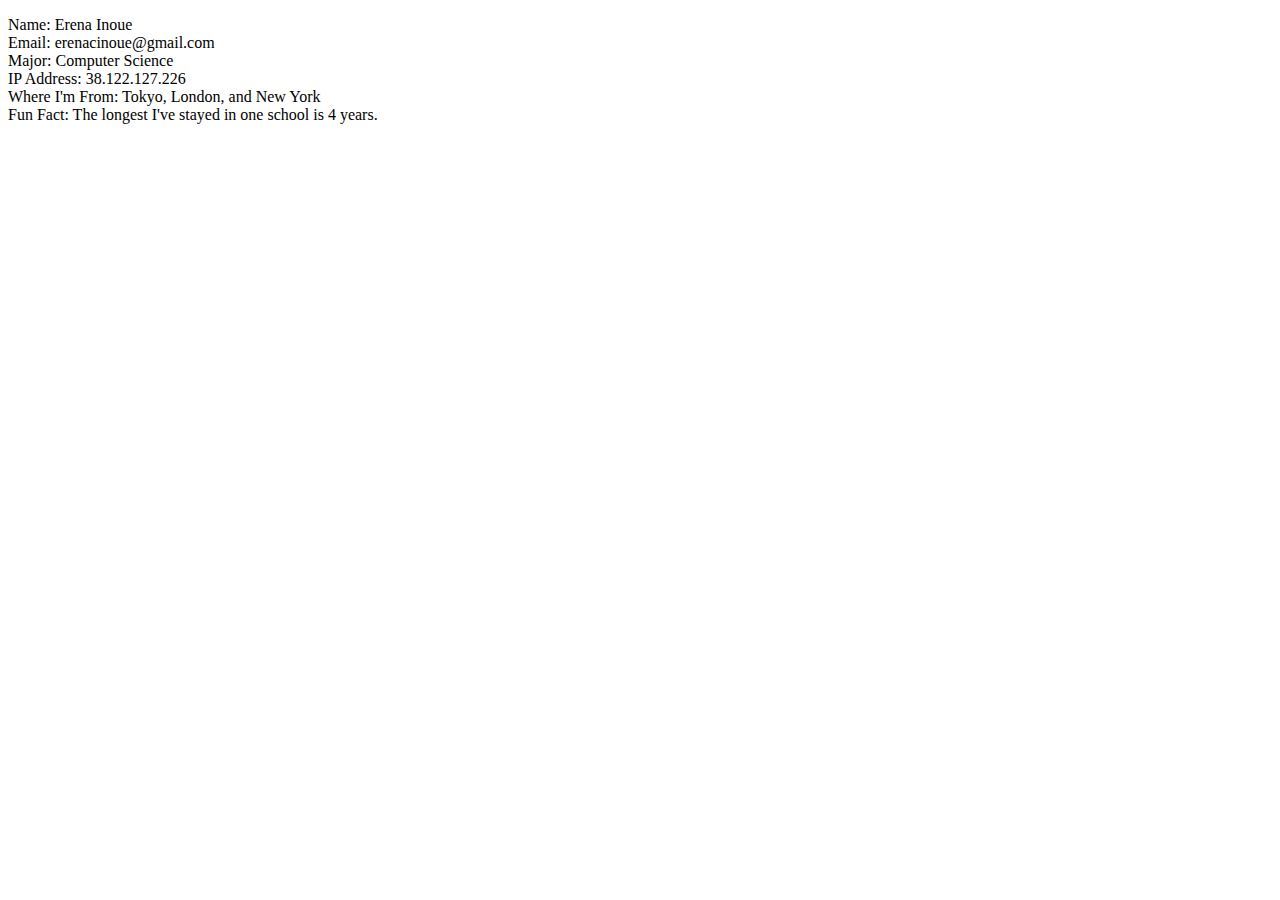
<file: index.html>
<!-- Name: Erena Inoue
   COMP 20
   Week 2 homework
   January 20th 2020 -->

<!DOCTYPE html>
<html>
	<head>
		<title>Simple Website</title>
	</head>
	<body>
		<p> Name: Erena Inoue<br />
			Email: erenacinoue@gmail.com<br />
			Major: Computer Science<br />
			IP Address: 38.122.127.226<br />
			Where I'm From: Tokyo, London, and New York<br />
			Fun Fact: The longest I've stayed in one school is 4 years.</p>
	</body>
</html>
</file>
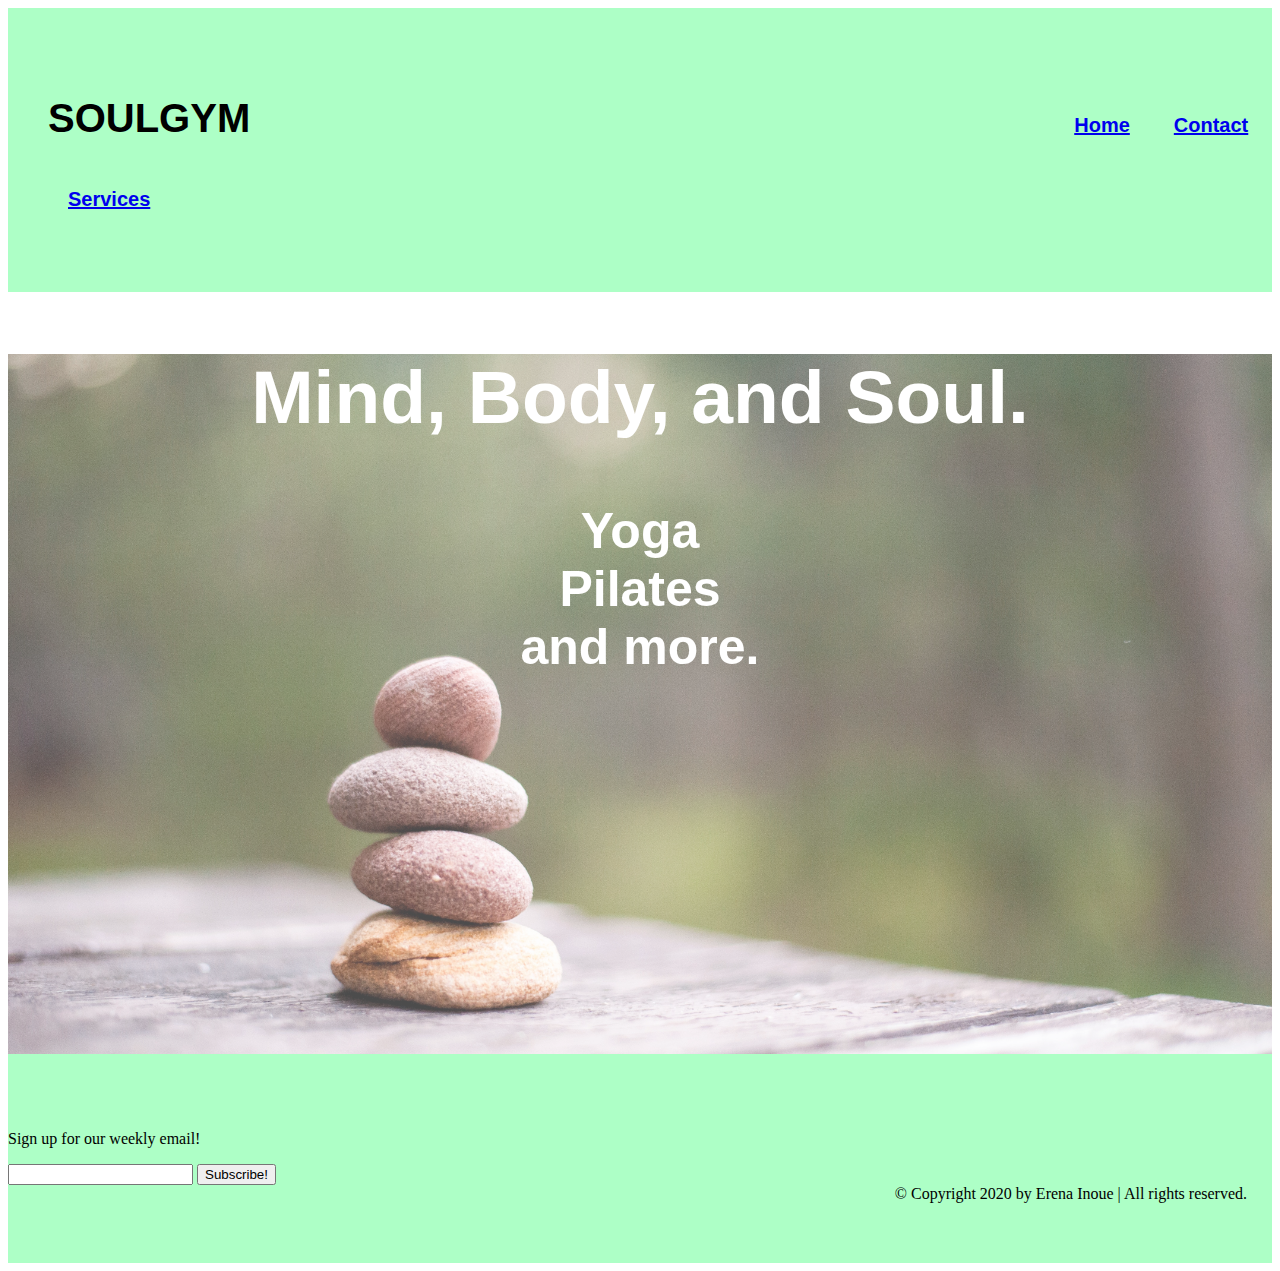
<file: hw2/index.html>
<!DOCTYPE html>
<html>
	<meta charset="UTF-8">
<head>
	<title>SoulGym</title>
	<link rel="stylesheet" type="text/css" href="design.css">
</head>

<body>
	<header> 
	 	<ul class='navi'>
	 		<h1>SOULGYM</h1>
 			<li><a href="index.html">Home</a></li>
 			<li><a href="contact.html">Contact</a></li>
 			<li><a href="services.html">Services</a></li>
	 	</ul>
	</header>
	 <div class='background'>
	 	<h2>Mind, Body, and Soul.</h2>
	 	<h3>
	 	Yoga<br>
	 	Pilates<br>
	 	and more. </h3>
	 </div>
	 <footer>
	 	<form>
	 		<p>Sign up for our weekly email!</p>
	 		<input type="text" email="email"> 
	 		<input type="submit" value="Subscribe!">
	 	</form>
	 	<div class='copyright'>© Copyright 2020 by Erena Inoue | All rights reserved.</div>
	 </footer>
</body>
</html>
</file>
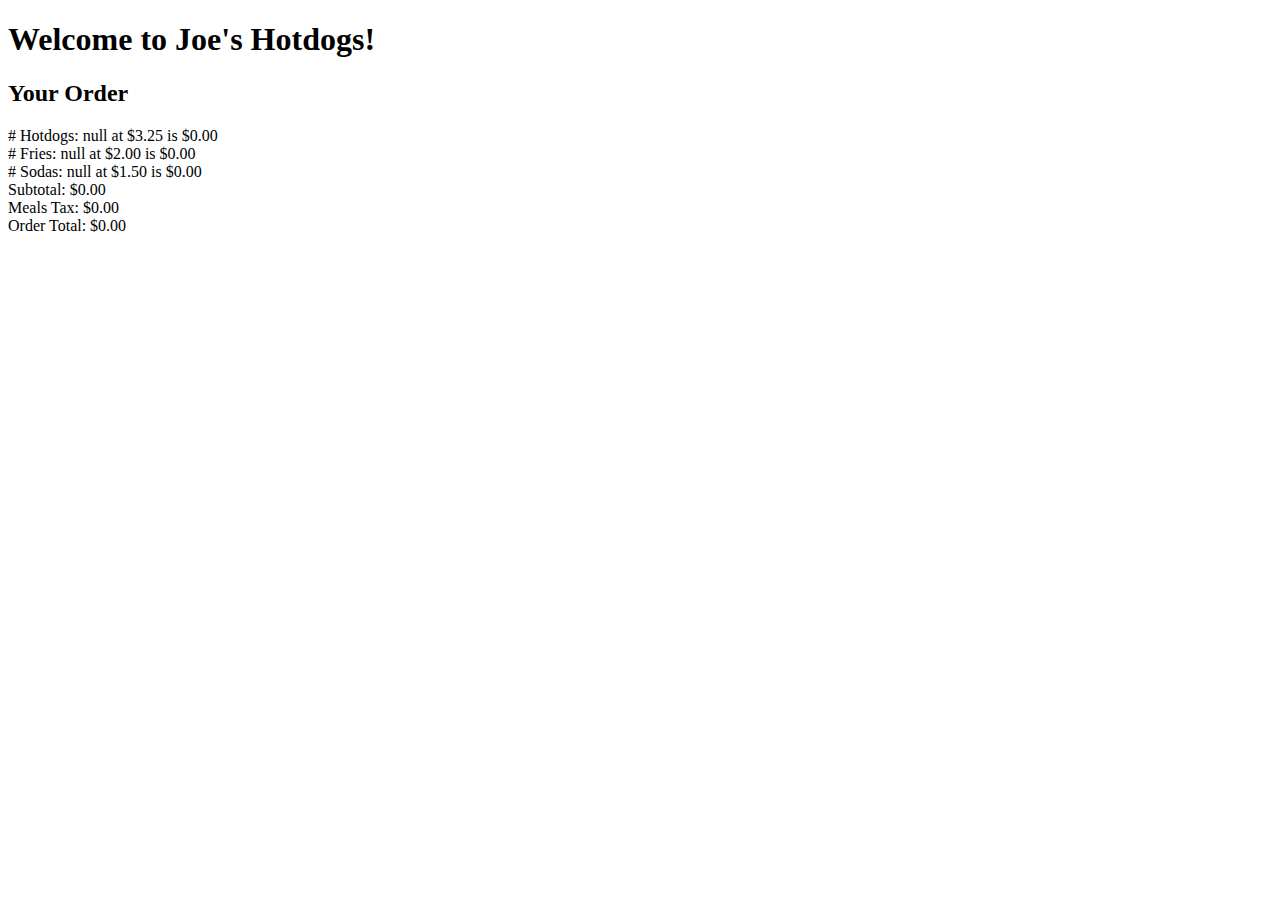
<file: hw4/index.html>
<!DOCTYPE html>
<html>
    <head>
    <meta charset="utf-8">
    <title>Joe's Hotdog Stand</title>
    </head>
    <body>
        <h1>Welcome to Joe's Hotdogs!</h1>
        <h2>Your Order</h2>
        <script language="javascript">
            hotdogs = prompt("How many hotdogs?", "1");
            price_h = 3.25 * hotdogs;
            document.write("# Hotdogs: ", hotdogs, " at $3.25 is $", 
                           price_h.toFixed(2), "<br>");
            fries = prompt("How many fries?", "1");
            price_f = 2.00 * fries;
            document.write("# Fries: ", fries, " at $2.00 is $", 
                           price_f.toFixed(2), "<br>");
            sodas = prompt("How many sodas?", "1");
            price_s = 1.50 * sodas;
            document.write("# Sodas: ", sodas, " at $1.50 is $", 
                           price_s.toFixed(2), "<br>");
            subtotal = price_h + price_f + price_s;
            if (subtotal >= 20.00) {
            subtotal = subtotal * 0.9;
                document.write("You qualified for our 10% discount :)<br>",
                               "Subtotal: $", subtotal.toFixed(2), "<br>");
            }
            else {
                document.write("Subtotal: $", subtotal.toFixed(2), "<br>");
            }
            tax = subtotal * 0.0625;
            document.write("Meals Tax: $", tax.toFixed(2), "<br>");
            total = subtotal + tax;
            document.write("Order Total: $", total.toFixed(2), "<br>");
        </script>
    </body>
</html>
</file>
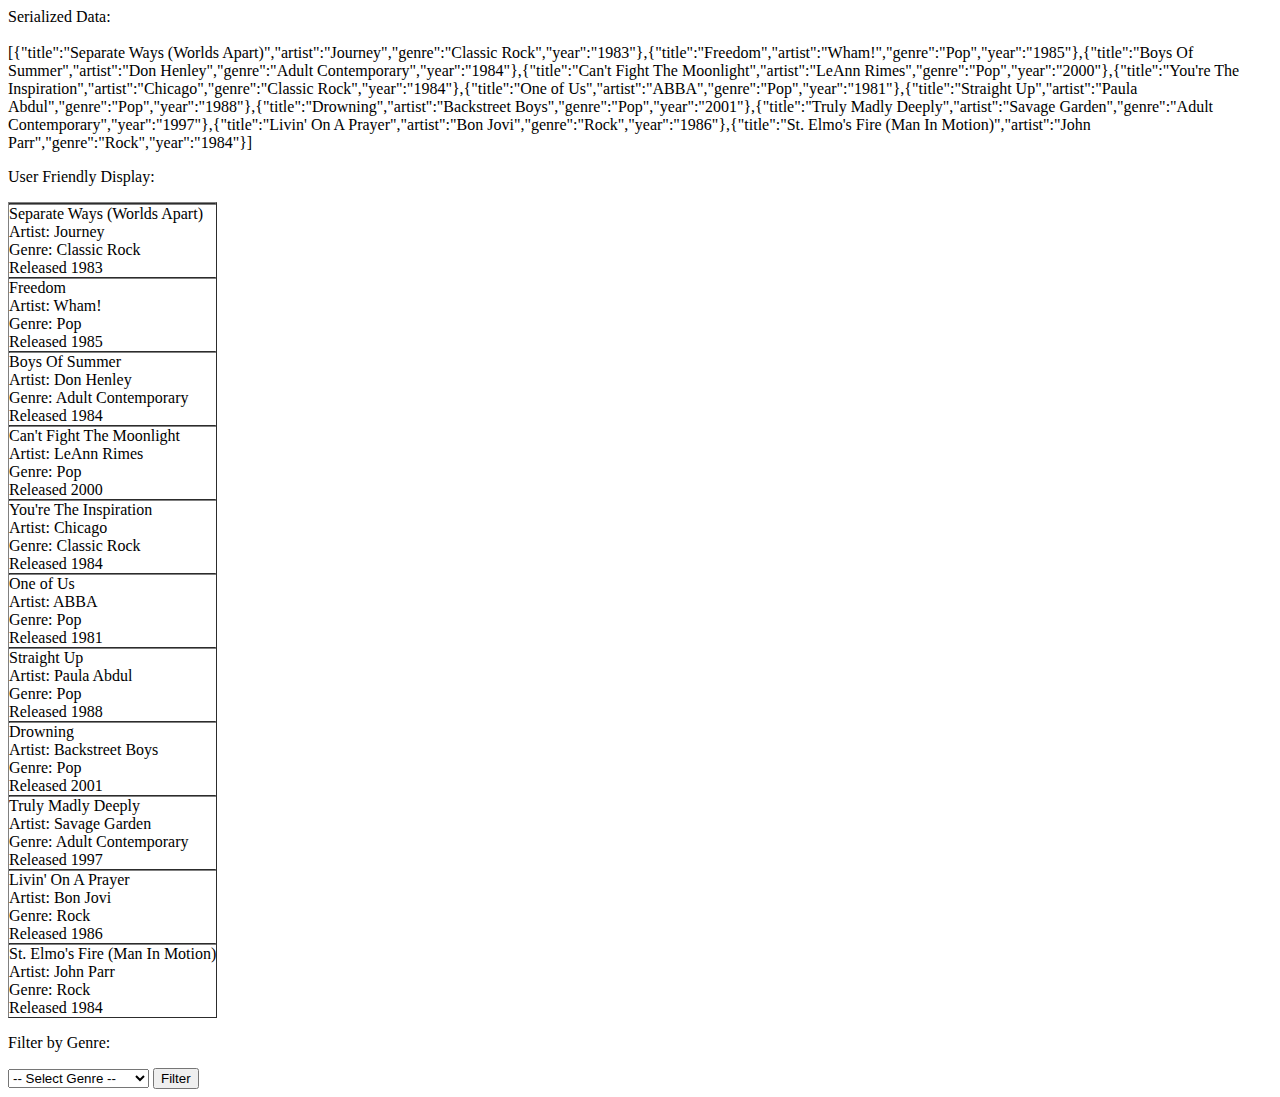
<file: hw8/index.html>
<!DOCTYPE HTML>
<html>
	<head>
		<meta charset="utf-8">
		<title>Setlist JSON</title>
        <script src="https://ajax.googleapis.com/ajax/libs/jquery/2.1.1/jquery.min.js"></script>
	</head>
		<script>
            // PART 1: JSON
            var setlist = [
                            {
                                "title": "Separate Ways (Worlds Apart)",
                                "artist": "Journey",
                                "genre": "Classic Rock",
                                "year": "1983"
                            },
                            {
                                "title": "Freedom",
                                "artist": "Wham!",
                                "genre": "Pop",
                                "year": "1985"
                            },
                            {
                                "title": "Boys Of Summer",
                                "artist": "Don Henley",
                                "genre": "Adult Contemporary",
                                "year": "1984"
                            },
                            {
                                "title": "Can't Fight The Moonlight",
                                "artist": "LeAnn Rimes",
                                "genre": "Pop",
                                "year": "2000"
                            },
                            {
                                "title": "You're The Inspiration",
                                "artist": "Chicago",
                                "genre": "Classic Rock",
                                "year": "1984"
                            },
                            {
                                "title": "One of Us",
                                "artist": "ABBA",
                                "genre": "Pop",
                                "year": "1981"
                            },
                            {
                                "title": "Straight Up",
                                "artist": "Paula Abdul",
                                "genre": "Pop",
                                "year": "1988"
                            },
                            {
                                "title": "Drowning",
                                "artist": "Backstreet Boys",
                                "genre": "Pop",
                                "year": "2001"
                            },
                            {
                                "title": "Truly Madly Deeply",
                                "artist": "Savage Garden",
                                "genre": "Adult Contemporary",
                                "year": "1997"
                            },
                            {
                                "title": "Livin' On A Prayer",
                                "artist": "Bon Jovi",
                                "genre": "Rock",
                                "year": "1986"
                            },
                            {
                                "title": "St. Elmo's Fire (Man In Motion)",
                                "artist": "John Parr",
                                "genre": "Rock",
                                "year": "1984"
                            }
                        ];
            // PART 2: Serialized data and display
            var jsonString = JSON.stringify(setlist);
            document.write("Serialized Data:", "<br><br>", jsonString); 
            
            var songs = JSON.parse(jsonString);
            
            // PART 3: User friendly display
            $(document).ready(function () {
                for (var i = 0; i < songs.length; i++) {
                    $('table').append('<tr><td>', songs[i].title, '<br>Artist: ', songs[i].artist, '<br>Genre: ', songs[i].genre, '<br>Released ', songs[i].year, '</td></tr>');
                }
            });
            
            // PART 4: Filtering the data by genre
            var toPrint = "";
            $(document).ready(function() {
                $('select').change(function () {
                    toPrint = "Song(s) that is/are of the genre you selected are: <br/><br/>"
                    var pickedGenre = $(this).find(':selected').val();
                    for (var i = 0; i < songs.length; i++) {
                        if (songs[i].genre == pickedGenre) {
                            toPrint += (songs[i].title + '<br/>');
                        }
                    }
                });
                $('button').click(function() {
                    document.write(toPrint);
                });
            });
            
        </script>  
    <body>
        <p>User Friendly Display: </p>
        <table border="1px" cellspacing="0" cellpadding="0"></table>
        
        <p>Filter by Genre: </p>
        <form>
            <select id="genre">
                <option value="NULL">-- Select Genre --</option>
                <option value="Classic Rock">Classic Rock</option>
                <option value="Pop">Pop</option>
                <option value="Adult Contemporary">Adult Contemporary</option>
                <option value="Rock">Rock</option>
            </select>
            <button type="button">Filter</button>
        </form>
	</body>

</html>
</file>
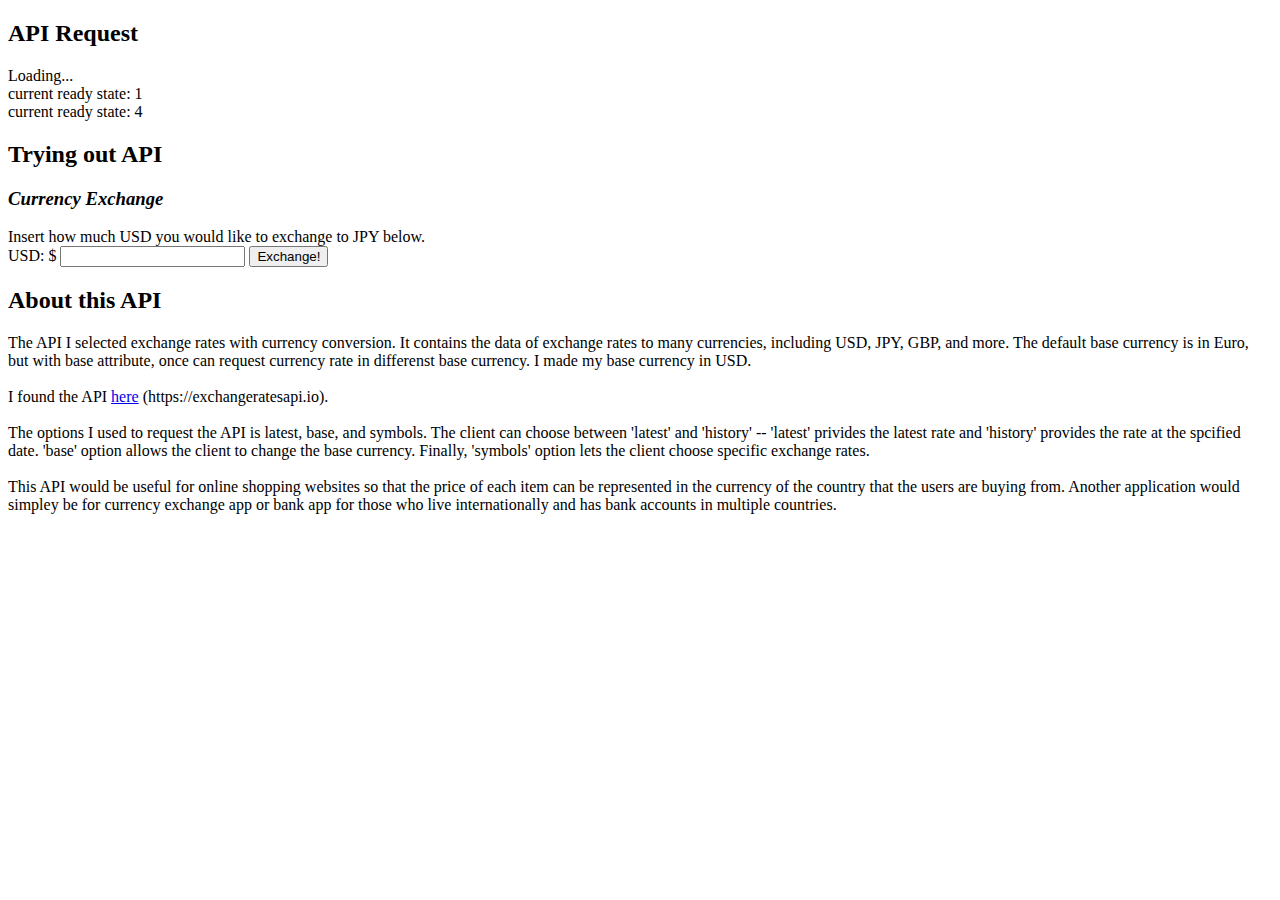
<file: hw9/index.html>
<!doctype html>
<html>
    <head>
        <title>API Homework</title>
        <meta charset="utf-8">
        <script>
            
            function loadData() { 
                request = new XMLHttpRequest();

                request.open("GET", "https://api.exchangeratesapi.io/latest?base=USD", true);
                
                document.getElementById("status").innerHTML += "<br>current ready state: " + request.readyState;
                
                request.onreadystatechange = function () {
                    document.getElementById("status").innerHTML += "<br>current ready state: " + request.readyState;
  
                    if (request.readyState == 4 && request.status == 200) 
                    {
                        document.getElementById("status").innerHTML += "<br><br>Raw data with USD base:<br>" + request.responseText;
                        obj = JSON.parse(request.responseText);
                        document.getElementById("header").innerHTML += "Rate as of "  + obj.date + " is: " + obj.rates.JPY + "<br><br>";
                    }
                    else if (request.readyState == 4 && request.status != 200) 
                    {
                       document.getElementById("coordData").innerHTML += "<br>Request failed!";
                    }
                }
                request.send();
            }
            
            function USDtoJPY() {
                request = new XMLHttpRequest();

                request.open("GET", "https://api.exchangeratesapi.io/latest?base=USD&symbols=JPY", true);
                
                request.onreadystatechange = function() {
                    if (request.readyState == 4 && request.status == 200) {
                        obj = JSON.parse(request.responseText);
                        var yenVal = document.getElementById("toExchange").value*obj.rates.JPY;
                        document.getElementById("result").innerHTML = "JPY: ¥ " + yenVal.toFixed(0) + "<br>";
                    }
                    else if (request.readyState == 4 && request.status != 200)  {
                       document.getElementById("coordData").innerHTML += "<br>Request failed!";
                    }  
                }
                request.send();
            }
            
        </script>
    </head>
    
    <body>
        <h2>API Request</h2>
    	<div id="status">Loading...</div>
    	<script language="javascript">
		  loadData();
	    </script>
        
        <h2>Trying out API</h2>
        <h3><em>Currency Exchange</em></h3>
        <div id="header">Insert how much USD you would like to exchange to JPY below.<br> </div>
        
        <label for="toExchange">USD: $</label>
        <input type="number" id="toExchange">
        <input type="submit" value="Exchange!" onclick="USDtoJPY()">
        <div id="result"></div>
        
        <h2>About this API</h2>
        <p>The API I selected exchange rates with currency conversion. It contains the data of exchange rates to many currencies, including USD, JPY, GBP, and more. The default base currency is in Euro, but with base attribute, once can request currency rate in differenst base currency. I made my base currency in USD. <br><br> I found the API <a href="https://exchangeratesapi.io">here</a> (https://exchangeratesapi.io). <br><br> The options I used to request the API is latest, base, and symbols. The client can choose between 'latest' and 'history' -- 'latest' privides the latest rate and 'history' provides the rate at the spcified date. 'base' option allows the client to change the base currency. Finally, 'symbols' option lets the client choose specific exchange rates. <br><br> This API would be useful for online shopping websites so that the price of each item can be represented in the currency of the country that the users are buying from. Another application would simpley be for currency exchange app or bank app for those who live internationally and has bank accounts in multiple countries. </p>
    </body>

</html>
</file>
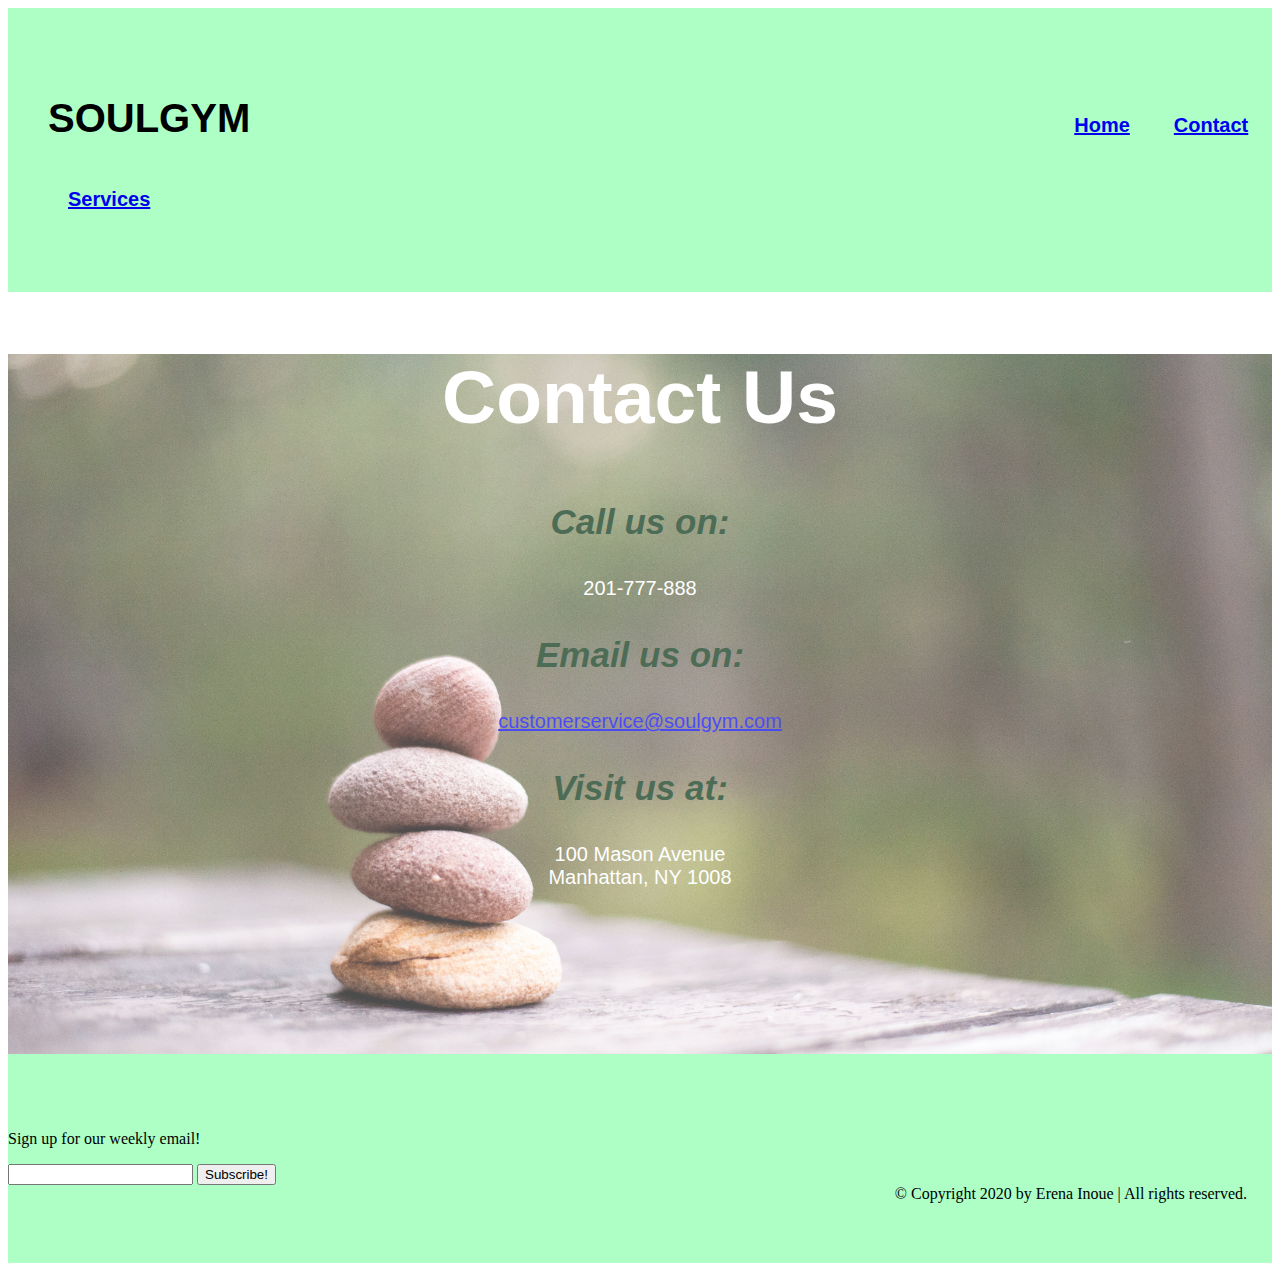
<file: hw2/contact.html>
<!DOCTYPE html>
<html>
	<meta charset="UTF-8">
<head>
	<title>SoulGym</title>
	<link rel="stylesheet" type="text/css" href="design.css">
	<style type="text/css">
		h3 {
			font-size: 35px;
			color:#032e10;
		}
	</style>
</head>

<body>
	<header> 
	 	<ul class='navi'>
	 		<h1>SOULGYM</h1>
 			<li><a href="index.html">Home</a></li>
 			<li><a href="contact.html">Contact</a></li>
 			<li><a href="services.html">Services</a></li>
	 	</ul>
	</header>
	 <div class='background'>
	 	<h2>Contact Us</h2>
	 	<div class='intro'>
	 		<h3><em>Call us on:</em></h3>
	 		201-777-888<br>
	 		<h3><em>Email us on:</em></h3>
	 		<a href="mailto:customerservice@soulgym.com">
	 		customerservice@soulgym.com</a><br>
	 		<h3><em>Visit us at:</em></h3>
	 		100 Mason Avenue<br>
	 		Manhattan, NY 1008<br>
	 	</div>
	 </div>
	 <footer>
	 	<form>
	 		<p>Sign up for our weekly email!</p>
	 		<input type="text" email="email"> 
	 		<input type="submit" value="Subscribe!">
	 	</form>
	 	<div class='copyright'>© Copyright 2020 by Erena Inoue | All rights reserved.</div>
	 </footer>
</body>

</html>
</file>
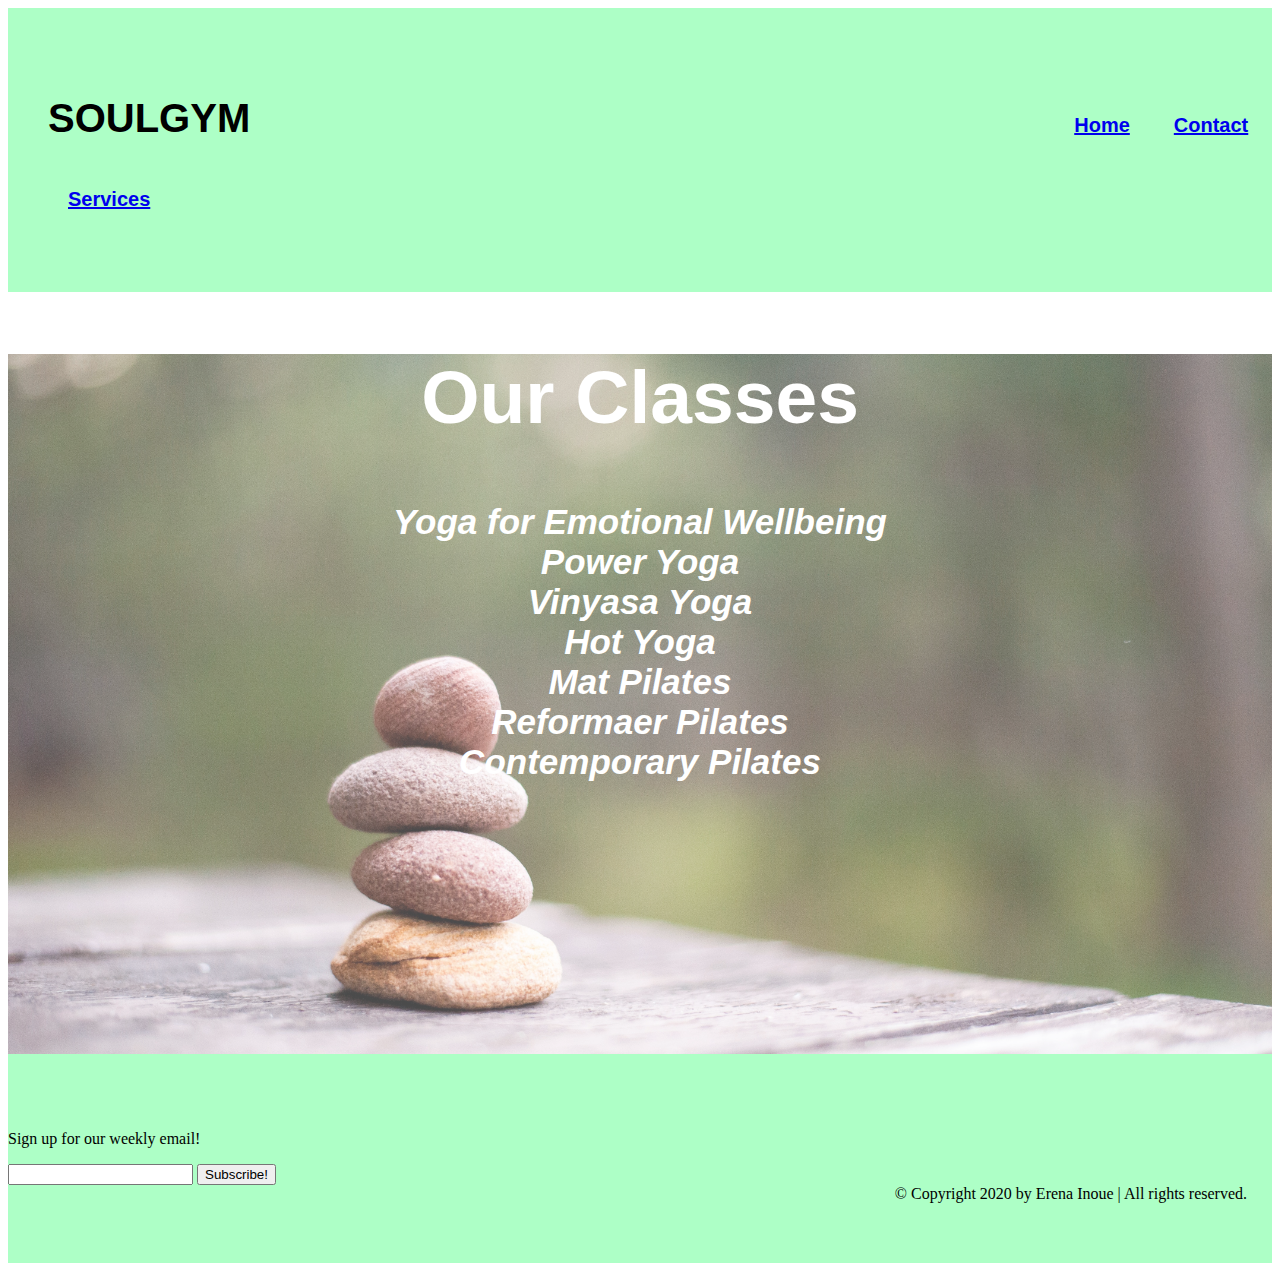
<file: hw2/services.html>
<!DOCTYPE html>
<html>
	<meta charset="UTF-8">
<head>
	<title>SoulGym</title>
	<link rel="stylesheet" type="text/css" href="design.css">
	<style type="text/css">
		h3 {
			font-size:35px;
			font-style:italic;
		}
	</style>
</head>

<body>
	<header> 
	 	<ul class='navi'>
	 		<h1>SOULGYM</h1>
 			<li><a href="index.html">Home</a></li>
 			<li><a href="contact.html">Contact</a></li>
 			<li><a href="services.html">Services</a></li>
	 	</ul>
	</header>
	 <div class='background'>
	 	<h2>Our Classes</h2>
	 	<h3>
	 	Yoga for Emotional Wellbeing<br>
	 	Power Yoga<br>
	 	Vinyasa Yoga<br>
	 	Hot Yoga<br>
	 	Mat Pilates<br>
	 	Reformaer Pilates<br>
	 	Contemporary Pilates<br>
		</h3>
	 </div>
	 <footer>
	 	<form>
	 		<p>Sign up for our weekly email!</p>
	 		<input type="text" email="email"> 
	 		<input type="submit" value="Subscribe!">
	 	</form>
	 	<div class='copyright'>© Copyright 2020 by Erena Inoue | All rights reserved.</div>
	 </footer>
</body>

</html>
</file>
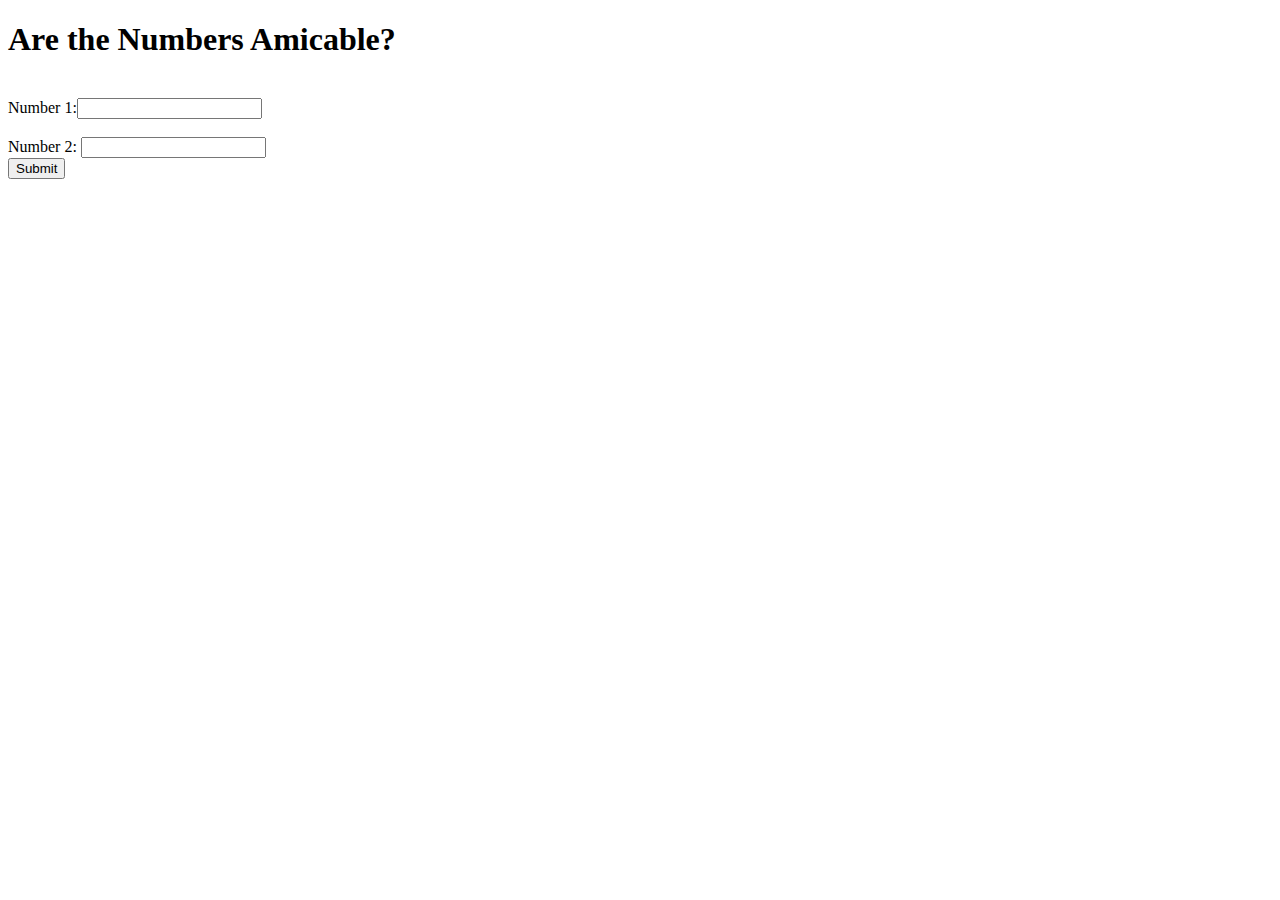
<file: hw5/amicable.html>
<!DOCTYPE html>
<html>
    <head>
        <meta charset="utf-8">
		<title>Amicable Numbers</title>
    </head>
    <body>
	<h1>Are the Numbers Amicable?</h1>
        <form>
            <br>Number 1:<input id='num1' type='number'><br>
            <br>Number 2: <input id='num2' type='number'><br>
            <input type='button' value="Submit"
                   onclick = "readIn()">
        </form>
        <script language ="javascript">
            function readIn() {
                var num1 = document.getElementById('num1').value;
                var num2 = document.getElementById('num2').value;
                document.write("Your numbers are: ", num1, " and ", num2, "<br>");
                checkAmicable(num1, num2);
            }
            function isFactor(num, testNum) {
                if (num % testNum == 0) {
                    return true;
                }
                else {
                    return false;
                }
            }
//            document.write("isFactor(9,2) is ", isFactor(9, 2), "<br>");
            function showFactors(array) {
                for(var i = 0; i < array.length; i++) {
                    document.write(array[i], "&nbsp&nbsp");
                }
            }
//            var arr = new Array(5, 4, 2, 6); 
//            showFactors(arr);
            function addFactors(array) {
                var sum = 0;
                for (var i = 0; i < array.length; i++) {
                    sum += array[i];
                }
                return sum;
            }
//            var arr = [9, 8, 100];
//            document.write("sum is: ", addFactors(getFactors(220)));
            function getFactors(num) {
                var array = [1];
                var root = Math.sqrt(num);
                var index = 1;
                for (var i = 2; i <= root; i++) {
                    if (isFactor(num, i)) {
                        array[index] = i;
                        index++;
                        if (num/i != i) {
                            array[index] = num/i;
                            index++;
                        }
                    }
                    
                }
                return array;
            }
//            document.write("TESTING: <br>", "factor of 284 is ", getFactors(284));
            function checkAmicable(num1, num2) {
                var factors1 = getFactors(num1);
                document.write("factors1 is: ", factors1, "<br>");
                var factors2 = getFactors(num2);
                document.write("factors2 is: ", factors2, "<br>");
                var sum1 = addFactors(factors1);
                document.write("SUM1 is: ", sum1, "<br>");
                var sum2 = addFactors(factors2);
                document.write("SUM2 is: ", sum2, "<br>");
                if ((sum1 == num2) && (sum2 = num1)) {
                    document.write("The given numbers are amicable! <br>");
                }
                else {
                    document.write("The given numbers are not amicable <br>");
                }
            }
        </script>
    </body>
</html>
</file>
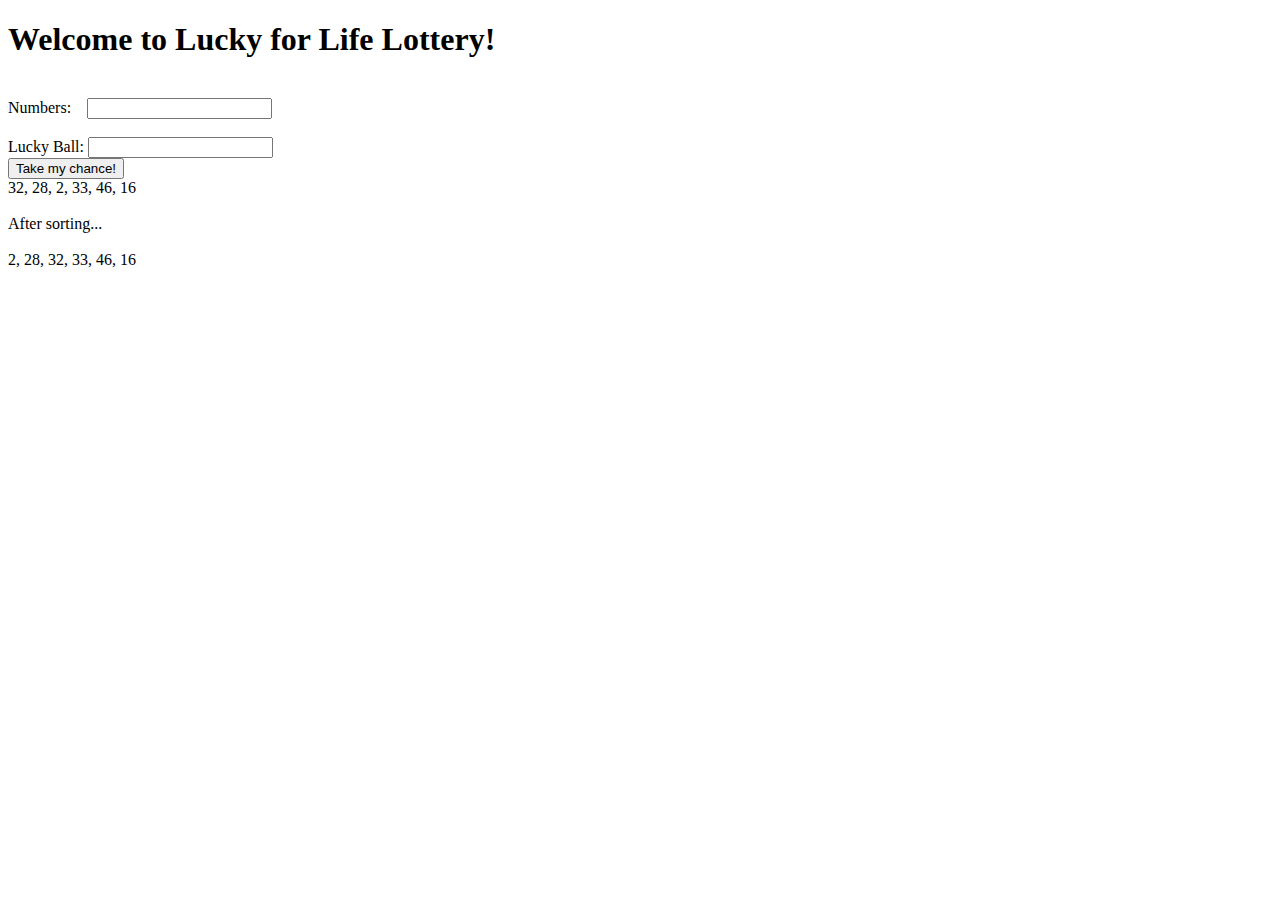
<file: hw5/lottery.html>
<!DOCTYPE html>
<html>
	<head>
		<meta charset="utf-8">
		<title>Lucky for Life Lottery</title>
	</head>
	<body>
        <h1>Welcome to Lucky for Life Lottery!</h1>
        <form>
            <br>Numbers:&nbsp&nbsp&nbsp <input id='numbers' type='text'><br>
            <br>Lucky Ball: <input id='luckyNumber' type='number'><br>
            <input type='button' value="Take my chance!"
                   onclick = "parse()">
        </form>
		<script language="javascript">
			var num1 = Math.floor(Math.random() * 48) + 1;
			var num2 = Math.floor(Math.random() * 48) + 1;
            if (num1 == num2) {
                num2 = Math.floor(Math.random() * 48) + 1;
            }
			var num3 = Math.floor(Math.random() * 48) + 1;
            if (num1 == num3 || num2 == num3) {
                num3 = Math.floor(Math.random() * 48) + 1;
            }
			var num4 = Math.floor(Math.random() * 48) + 1;
            if (num1 == num3 || num2 == num4 || num3 == num4) {
                num4 = Math.floor(Math.random() * 48) + 1;
            }
			var num5 = Math.floor(Math.random() * 48) + 1;
            if (num1 == num5 || num2 == num5 || num3 == num5 || num4 == num5) {
                num4 = Math.floor(Math.random() * 48) + 1;
            }
			var luckyNum = Math.floor(Math.random() * 18) + 1;
			var nums = [num1, num2, num3, num4, num5, luckyNum];
            var justNums = [num1, num2, num3, num4, num5];
			for (var i = 0; i < nums.length; i++) {
                if (i != 5)
				    document.write(nums[i], ",&nbsp");
                else
                    document.write(nums[i], "<br>");
			}        
            document.write("<br>After sorting...<br><br>");
            var sorted = justNums.sort(function(a, b){return a-b});
            sorted[5] = luckyNum;
            for (var i = 0; i < sorted.length; i++) {
                if (i == 5) {
                    document.write(luckyNum, "<br>");
                }
                else {
                    document.write(sorted[i], ",&nbsp");
                }
			}
            function parse() {
                var str = document.getElementById('numbers').value;
                var numArr = str.split(' ');
                checkMatch(numArr, sorted);
            }
            function checkMatch(array, sorted) {
                var pickedLuckyNum = document.getElementById('luckyNumber').value;
                var lucky = false;
                var match = 0;
                var intArr = [];
                for (var i = 0; i < 5; i++) {
                    var arrayi = parseInt(array[i], 10);
                    intArr[i] = arrayi;
                }
                var sorted2 = intArr.sort(function(a, b){return a-b});
                console.log(sorted2);
                for (var i = 0; i < 5; i++) {
                    for (var j = 0; j < 5; j++) {
                        if (sorted2[i] == sorted[j]) {
                            match++;
                        }
                    }
                }
                if (luckyNum == pickedLuckyNum) {
                    lucky = true;
                }
                calcPayout(match, lucky);
            }
            function calcPayout(matchNum, isLucky) {
                if (matchNum == 0) {
                    if(isLucky) {
                        document.write("You won $4!<br>");
                    }
                    else {
                        document.write("No win :( Try again next time!<br>");
                    }
                }
                if (matchNum == 1) {
                    if (isLucky) {
                        document.write("You won $6!<br>");
                    }
                    else {
                        document.write("No win :( Try again next time!<br>");
                    }
                }
                if (matchNum == 2) {
                    if (isLucky) {
                        document.write("You won $25!!<br>");
                    }
                    else {
                        document.write("You won $3!<br>");
                    }
                }
                if (matchNum == 3) {
                    if (isLucky) {
                        document.write("You won $150!!<br>");
                    }
                    else {
                        document.write("You won $20!<br>");
                    }
                }
                if (matchNum == 4) {
                    if (isLucky) {
                        document.write("Wow, you won $5000!!<br>");
                    }
                    else {
                        document.write("You won $200!<br>");
                    }
                }
                if (matchNum == 5) {
                    if (isLucky) {
                        document.write("Congrats, you won $7000 a WEEK for LIFE!!<br>");
                    }
                    else {
                        document.write("Congrats, you won $25000 a YEAR for LIFE!!!<br>");
                    }
                }
            }
        </script>
	</body>
</html>
</file>
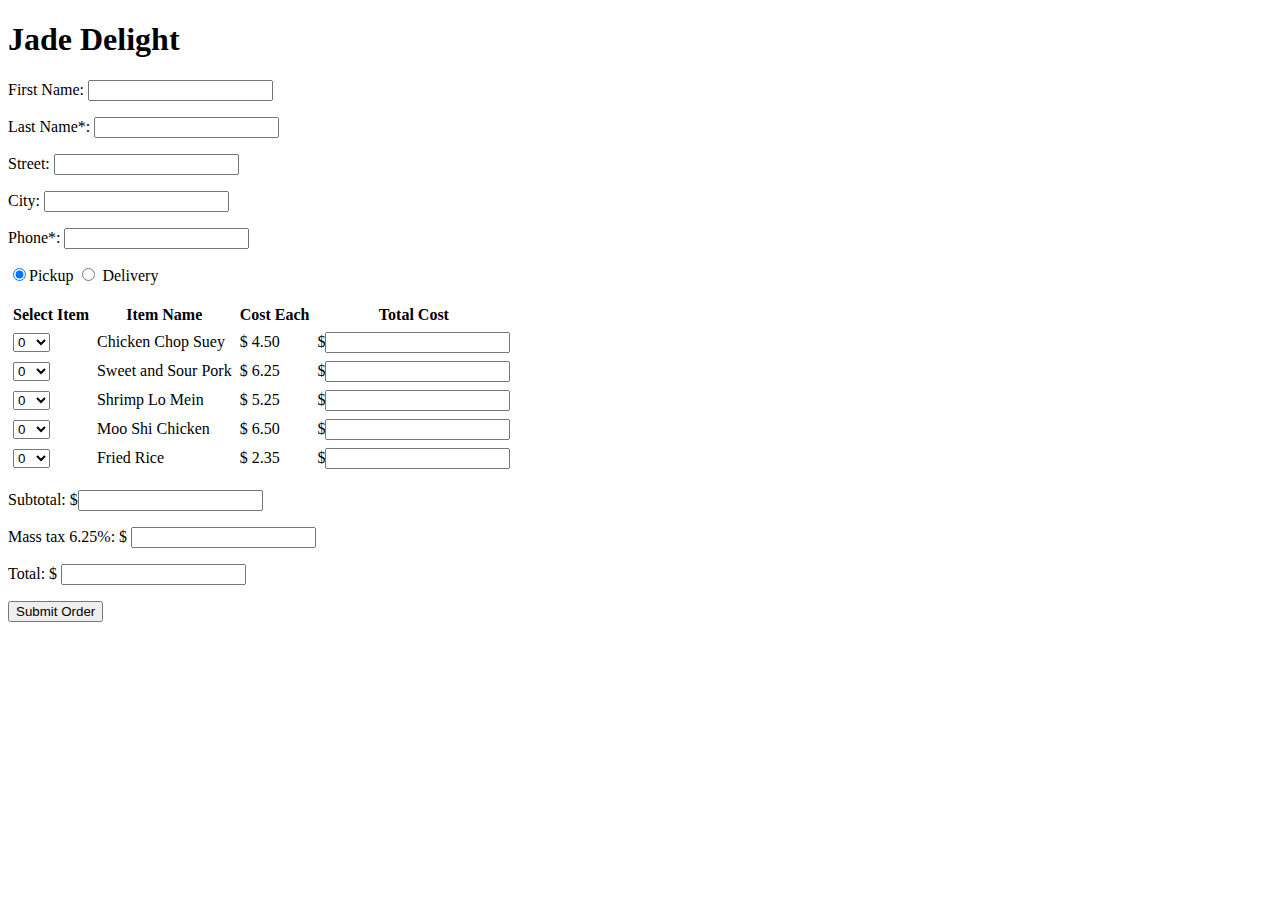
<file: hw6/jade_delight.html>
<!DOCTYPE html PUBLIC "-//W3C//DTD XHTML 1.0 Transitional//EN" "http://www.w3.org/TR/xhtml1/DTD/xhtml1-transitional.dtd">
<html xmlns="http://www.w3.org/1999/xhtml">
<head>
<meta http-equiv="Content-Type" content="text/html; charset=utf-8" />
<title>Jade Delight</title>
</head>

<body>
<script language="javascript">
function MenuItem(name, cost)
{
	this.name = name;
	this.cost=cost;
}

menuItems = new Array(
	new MenuItem("Chicken Chop Suey", 4.5),
	new MenuItem("Sweet and Sour Pork", 6.25),
	new MenuItem("Shrimp Lo Mein", 5.25),
	new MenuItem("Moo Shi Chicken", 6.5),
	new MenuItem("Fried Rice", 2.35)
);

function makeSelect(name, minRange, maxRange)
{
	var t= "";
	t = "<select name='" + name + "' size='1' onchange='changeVal()'>";
	for (j=minRange; j<=maxRange; j++)
	   t += "<option>" + j + "</option>";
	t+= "</select>"; 
	return t;
}
</script>

<h1>Jade Delight</h1>
<form onsubmit="return verify()">

<p>First Name: <input type="text"  name='fname' /></p>
<p>Last Name*:  <input type="text"  name='lname' /></p>
<p>Street: <input type="text"  name='street' /></p>
<p>City: <input type="text"  name='city' /></p>
<p>Phone*: <input type="text"  name='phone'/></p>
<p> 
	<input type="radio"  name="p_or_d" value = "pickup" checked="checked"/>Pickup  
	<input type="radio"  name='p_or_d' value = 'delivery'/>
	Delivery
</p>
<table border="0" cellpadding="3">
  <tr>
    <th>Select Item</th>
    <th>Item Name</th>
    <th>Cost Each</th>
    <th>Total Cost</th>
  </tr>
<script language="javascript">
  var s = "";
  for (i=0; i< menuItems.length; i++)
  {
	  s += "<tr><td>";
	  s += makeSelect("quan" + i, 0, 10);
	  s += "</td><td>" + menuItems[i].name + "</td>";
	  s += "<td> $ " + menuItems[i].cost.toFixed(2) + "</td>";
	  s += "<td>$<input type='text' name='cost'/></td></tr>";
  }
  document.writeln(s);

  function changeVal ()
  {   
      var cost = document.getElementsByName("cost");
      var subtotal = document.getElementById("subtotal");
      var tax = document.getElementById("tax");
      var total = document.getElementById("total");
      if (event.target.name == "quan0") {
          var a = document.getElementsByName("quan0")[0].value * menuItems[0].cost;
          cost[0].value = parseFloat(a).toFixed(2);
          var cost0 = Number(cost[0].value);
          subtotal.value = cost0.toFixed(2);
      }
      if (event.target.name == "quan1") {
          var b = document.getElementsByName("quan1")[0].value * menuItems[1].cost;
          cost[1].value = parseFloat(b).toFixed(2);
          var cost1 = Number(cost[1].value);
          subtotal.value = Number(Number(subtotal.value) + cost1).toFixed(2);
      }
      if (event.target.name == "quan2") {
          var c = document.getElementsByName("quan2")[0].value * menuItems[2].cost;
          cost[2].value = parseFloat(c).toFixed(2);
          var cost2 = Number(cost[2].value);
          subtotal.value = (Number(subtotal.value) + cost2).toFixed(2);
      }
      if (event.target.name == "quan3") {
          var d = document.getElementsByName("quan3")[0].value * menuItems[3].cost;
          cost[3].value = parseFloat(d).toFixed(2);
          var cost3 = Number(cost[3].value);
          subtotal.value = (Number(subtotal.value) + cost3).toFixed(2);
      }
      if (event.target.name == "quan4") {
          var e = document.getElementsByName("quan4")[0].value * menuItems[4].cost;
          cost[4].value = parseFloat(e).toFixed(2);
          var cost4 = Number(cost[4].value);
          subtotal.value = (Number(subtotal.value) + cost4).toFixed(2);
      }
      tax.value = Number(Number(subtotal.value) * 0.0625).toFixed(2);
      total.value = Number(Number(subtotal.value) + Number(tax.value)).toFixed(2);
  }
    
  function verify ()
  {
      var phonenum = /^\(?([0-9]{3})\)?[-]?([0-9]{3})[-]?([0-9]{4})$/;
      var inputPhoneNum = document.getElementsByName("phone")[0].value;
      var now = new Date();
      var h = now.getHours();
      var m = now.getMinutes();
      if (document.getElementsByName("lname")[0].value == "" || document.getElementsByName("phone")[0].value == "") {
          alert("Must enter your last name and/or phone number.");
          return false;
      }
      if (! phonenum.test(inputPhoneNum)) {
          alert("Please enter a valid phone number: xxx-xxx-xxxx");
          return false;
      }
      if (document.getElementsByName("p_or_d")[0].checked == true) {
          var timeTxt = timeIn15(h, m);
          alert("Thank you for your order! Your order will be ready at " + timeTxt);
          return true;
      }
      else if (document.getElementsByName("p_or_d")[1].checked == true) {
          if (document.getElementsByName("street")[0].value == "" ||
             document.getElementsByName("city")[0].value == "") {
              alert("Must enter your address for delievery.");
              return false;
          }
          var timeTxt = timeIn30(h, m);
          alert("Thank you for your order! Your order will be ready at " + timeTxt);
          return true;
      }
  }
    
  function timeIn15 (hour, min)
  {
      var readyMin = min + 15;
      var timeTxt = "";
      if (readyMin >= 60) {
          var readyHr = hour + 1;
          readyMin -= 60;
          if (readyMin < 10) {
              readyMin = "0" + readyMin;
          }
          timeTxt = readyHr + ":" + readyMin;
          return timeTxt;
      }
      else {
          timeTxt = hour + ":" + readyMin;
          return timeTxt;
      }    
  }
    
  function timeIn30 (hour, min)
  {
      var readyMin = min + 30;
      var timeTxt = "";
      if (readyMin >= 60) {
          var readyHr = hour + 1;
          readyMin -= 60;
          if (readyMin < 10) {
              readyMin = "0" + readyMin;
          }
          timeTxt = readyHr + ":" + readyMin;
          return timeTxt;
      }
      else {
          timeTxt = hour + ":" + readyMin;
          return timeTxt;
      }    
  }
</script>
</table>
<p>Subtotal: 
   $<input type="text"  name='subtotal' id="subtotal" />
</p>
<p>Mass tax 6.25%:
  $ <input type="text"  name='tax' id="tax" />
</p>
<p>Total: $ <input type="text"  name='total' id="total" />
</p>

<input type = "submit" value = "Submit Order"/>

</form>
</body>
</html>
</file>
<file: hw2/design.css>
@charset "utf-8";
/* CSS doc*/

h1 {
	color: #000000;
	font-family: helvetica;
	text-align: left;
	font-size: 40px;
	display: inline-block;
	padding-right: 800px;
}

header {
	background-color: #adffc6;
	padding:45px 0px;
}

ul.navi li{
	display: inline-block;
	padding: 20px;
	font-size: 18px;
	font-family: helvetica;
	font-weight: bold;
	font-size: 20px;
}

ul.navi li:hover{
	border-style: solid;
	border-radius: 25px;
	border-color: #ffffff;
}

.background {
	background-image: url(four-rock-formation-668353.jpg);
	height: 700px;
	background-size: cover;
	background-repeat: no-repeat;
	background-position: center;
	opacity: 0.7;
}

h2 {
	text-align: center;
	font-size:75px;
	color:#ffffff;
	font-family: helvetica;
}

h3 {
	text-align: center;
	font-size: 50px;
	color:#ffffff;
	font-family: helvetica;
}

.intro {
	text-align:center;
	font-size: 20px;
	color:#ffffff;
	font-family: helvetica;
}

footer {
	font-family: arial narrow;
	background-color:#adffc6;
	padding:60px 0px;
}

.copyright {
	padding-right: 25px;
	text-align: right;
}

.form {
	display: inline-block;
}
</file>
